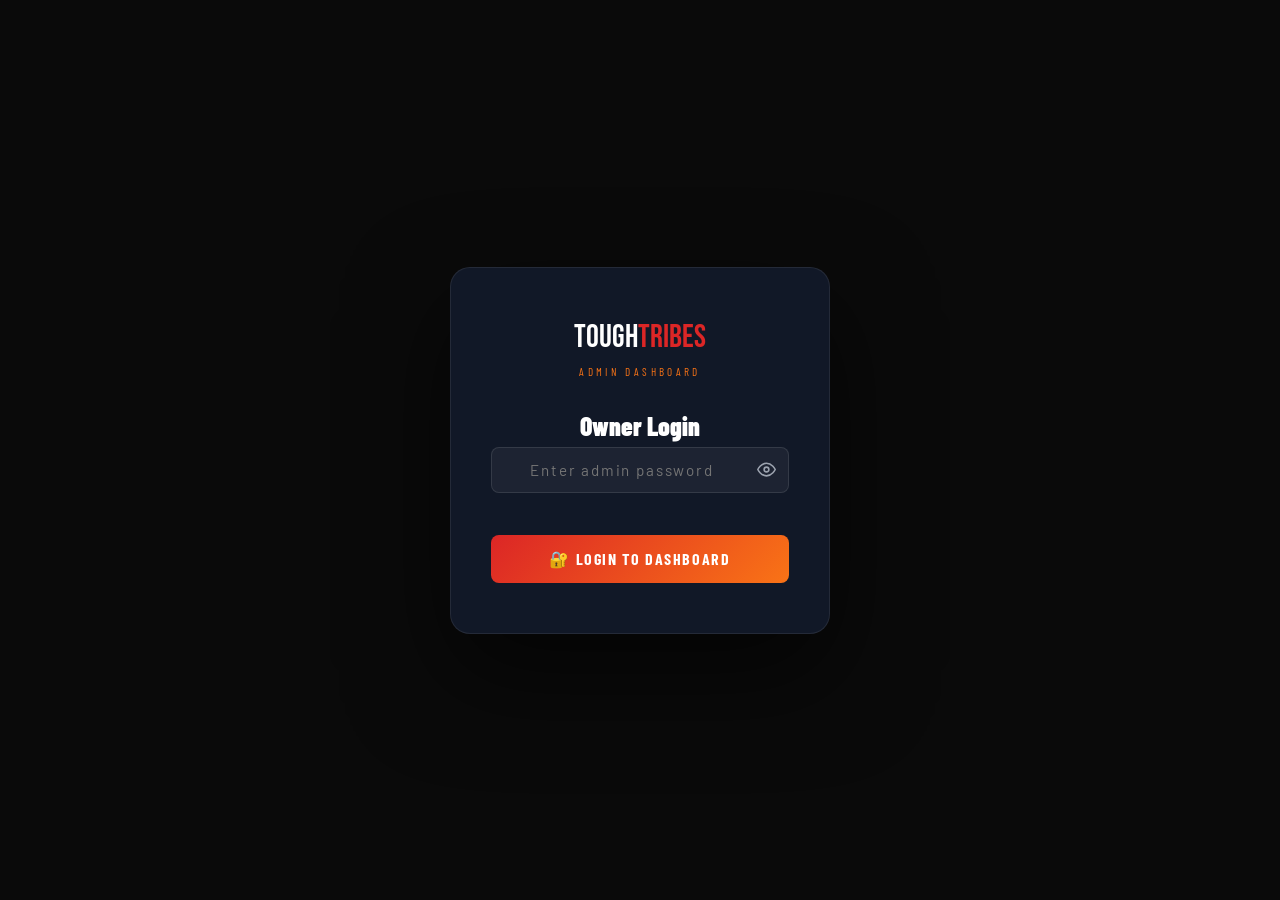
<file: admin.html>
<!DOCTYPE html>
<html lang="en">
<head>
<meta charset="UTF-8">
<meta name="viewport" content="width=device-width, initial-scale=1.0">
<meta name="robots" content="noindex, nofollow">
<title>Admin Dashboard — Tough Tribes Fitness Madurai</title>
<link rel="preconnect" href="https://fonts.googleapis.com">
<link href="https://fonts.googleapis.com/css2?family=Bebas+Neue&family=Barlow+Condensed:wght@400;600;700;800;900&family=Barlow:wght@300;400;500;600&display=swap" rel="stylesheet">
<style>
:root {
  --black: #0A0A0A;
  --charcoal: #111827;
  --charcoal-2: #1c2535;
  --red: #DC2626;
  --orange: #F97316;
  --white: #ffffff;
  --gray-400: #9ca3af;
  --gray-600: #4b5563;
  --glass: rgba(255,255,255,0.04);
  --glass-border: rgba(255,255,255,0.08);
  --font-display: 'Bebas Neue', sans-serif;
  --font-head: 'Barlow Condensed', sans-serif;
  --font-body: 'Barlow', sans-serif;
  --success: #22c55e;
  --warning: #f59e0b;
  --danger: #ef4444;
  --radius: 12px;
}
*, *::before, *::after { box-sizing: border-box; margin: 0; padding: 0; }
body {
  background: var(--black);
  color: var(--white);
  font-family: var(--font-body);
  min-height: 100vh;
  display: flex;
}
a { color: inherit; text-decoration: none; }

/* ===== LOGIN SCREEN ===== */
.login-screen {
  position: fixed;
  inset: 0;
  background: var(--black);
  display: flex;
  align-items: center;
  justify-content: center;
  z-index: 9999;
}
.login-card {
  background: var(--charcoal);
  border: 1px solid var(--glass-border);
  border-radius: 20px;
  padding: 50px 40px;
  width: 380px;
  text-align: center;
  box-shadow: 0 40px 100px rgba(0,0,0,0.6);
}
.login-logo {
  font-family: var(--font-display);
  font-size: 2rem;
  margin-bottom: 8px;
}
.login-logo span { color: var(--red); }
.login-sub {
  font-family: var(--font-head);
  font-size: 0.7rem;
  letter-spacing: 0.3em;
  color: var(--orange);
  text-transform: uppercase;
  margin-bottom: 32px;
}
.login-title {
  font-family: var(--font-head);
  font-size: 1.6rem;
  font-weight: 900;
  margin-bottom: 6px;
}
.login-hint { font-size: 0.8rem; color: var(--gray-400); margin-bottom: 28px; }
.login-form { display: flex; flex-direction: column; gap: 16px; }
.login-form input {
  background: rgba(255,255,255,0.05);
  border: 1.5px solid rgba(255,255,255,0.1);
  border-radius: 8px;
  padding: 13px 16px;
  color: white;
  font-size: 0.95rem;
  font-family: var(--font-body);
  outline: none;
  text-align: center;
  letter-spacing: 0.1em;
}
.login-form input:focus { border-color: var(--red); }
.login-btn {
  background: linear-gradient(135deg, var(--red), var(--orange));
  color: white;
  border: none;
  border-radius: 8px;
  padding: 14px;
  font-family: var(--font-head);
  font-size: 1rem;
  font-weight: 700;
  letter-spacing: 0.1em;
  text-transform: uppercase;
  cursor: pointer;
  transition: all 0.3s ease;
}
.login-btn:hover { opacity: 0.9; transform: translateY(-1px); }
.login-error {
  color: var(--danger);
  font-size: 0.82rem;
  margin-top: 4px;
  display: none;
}

/* ===== SIDEBAR ===== */
.sidebar {
  width: 260px;
  min-height: 100vh;
  background: var(--charcoal);
  border-right: 1px solid var(--glass-border);
  display: flex;
  flex-direction: column;
  padding: 28px 0;
  position: sticky;
  top: 0;
  height: 100vh;
  overflow-y: auto;
  flex-shrink: 0;
}
.sidebar-logo {
  padding: 0 24px 28px;
  border-bottom: 1px solid var(--glass-border);
  margin-bottom: 24px;
}
.sidebar-logo .logo-tough { font-family: var(--font-display); font-size: 1.4rem; color: white; }
.sidebar-logo .logo-tribes { font-family: var(--font-display); font-size: 1.4rem; color: var(--red); margin-left: 3px; }
.sidebar-logo .logo-sub { font-family: var(--font-head); font-size: 0.5rem; letter-spacing: 0.3em; color: var(--orange); text-transform: uppercase; }
.sidebar-badge {
  margin: 0 24px 20px;
  background: rgba(220,38,38,0.1);
  border: 1px solid rgba(220,38,38,0.2);
  border-radius: 8px;
  padding: 8px 14px;
  font-family: var(--font-head);
  font-size: 0.7rem;
  font-weight: 700;
  letter-spacing: 0.1em;
  text-transform: uppercase;
  color: var(--red);
  text-align: center;
}
.nav-group { margin-bottom: 24px; }
.nav-group-label {
  font-family: var(--font-head);
  font-size: 0.6rem;
  font-weight: 700;
  letter-spacing: 0.2em;
  text-transform: uppercase;
  color: var(--gray-600);
  padding: 0 24px;
  margin-bottom: 6px;
}
.nav-item {
  display: flex;
  align-items: center;
  gap: 12px;
  padding: 12px 24px;
  font-family: var(--font-head);
  font-size: 0.9rem;
  font-weight: 600;
  color: var(--gray-400);
  cursor: pointer;
  transition: all 0.2s ease;
  position: relative;
}
.nav-item:hover { color: white; background: rgba(255,255,255,0.04); }
.nav-item.active {
  color: white;
  background: rgba(220,38,38,0.1);
}
.nav-item.active::before {
  content: '';
  position: absolute;
  left: 0;
  top: 0;
  bottom: 0;
  width: 3px;
  background: var(--red);
  border-radius: 0 3px 3px 0;
}
.nav-icon { font-size: 1.1rem; width: 22px; text-align: center; }
.nav-badge {
  margin-left: auto;
  background: var(--red);
  color: white;
  font-size: 0.65rem;
  font-weight: 700;
  padding: 2px 7px;
  border-radius: 50px;
}
.sidebar-footer {
  margin-top: auto;
  padding: 20px 24px 0;
  border-top: 1px solid var(--glass-border);
}
.sidebar-footer-link {
  display: block;
  font-size: 0.8rem;
  color: var(--gray-400);
  margin-bottom: 10px;
  transition: color 0.2s;
}
.sidebar-footer-link:hover { color: var(--orange); }
.logout-btn {
  width: 100%;
  background: rgba(239,68,68,0.1);
  border: 1px solid rgba(239,68,68,0.2);
  border-radius: 8px;
  padding: 10px;
  color: var(--danger);
  font-family: var(--font-head);
  font-size: 0.8rem;
  font-weight: 700;
  letter-spacing: 0.1em;
  text-transform: uppercase;
  cursor: pointer;
  transition: all 0.2s;
  margin-top: 12px;
}
.logout-btn:hover { background: rgba(239,68,68,0.2); }

/* ===== MAIN CONTENT ===== */
.main-content {
  flex: 1;
  padding: 32px;
  overflow-y: auto;
  min-height: 100vh;
}
.page { display: none; }
.page.active { display: block; }

/* ===== PAGE HEADER ===== */
.page-header {
  display: flex;
  align-items: center;
  justify-content: space-between;
  margin-bottom: 32px;
  flex-wrap: wrap;
  gap: 16px;
}
.page-title {
  font-family: var(--font-head);
  font-size: 2rem;
  font-weight: 900;
}
.page-sub { font-size: 0.875rem; color: var(--gray-400); margin-top: 4px; }

/* ===== STAT CARDS ===== */
.stats-row {
  display: grid;
  grid-template-columns: repeat(4, 1fr);
  gap: 20px;
  margin-bottom: 32px;
}
.stat-card {
  background: var(--charcoal);
  border: 1px solid var(--glass-border);
  border-radius: var(--radius);
  padding: 24px;
  position: relative;
  overflow: hidden;
}
.stat-card::before {
  content: '';
  position: absolute;
  top: 0;
  left: 0;
  right: 0;
  height: 2px;
}
.stat-card.red::before { background: var(--red); }
.stat-card.orange::before { background: var(--orange); }
.stat-card.green::before { background: var(--success); }
.stat-card.blue::before { background: #3b82f6; }
.stat-card-icon { font-size: 1.8rem; margin-bottom: 12px; }
.stat-card-value {
  font-family: var(--font-display);
  font-size: 2.2rem;
  color: white;
  line-height: 1;
  margin-bottom: 4px;
}
.stat-card-label {
  font-family: var(--font-head);
  font-size: 0.7rem;
  letter-spacing: 0.15em;
  text-transform: uppercase;
  color: var(--gray-400);
}

/* ===== CARDS ===== */
.card {
  background: var(--charcoal);
  border: 1px solid var(--glass-border);
  border-radius: var(--radius);
  padding: 28px;
  margin-bottom: 24px;
}
.card-title {
  font-family: var(--font-head);
  font-size: 1.1rem;
  font-weight: 800;
  margin-bottom: 20px;
  display: flex;
  align-items: center;
  gap: 10px;
}
.card-icon { font-size: 1.2rem; }

/* ===== FORM CONTROLS ===== */
.form-row { display: grid; grid-template-columns: 1fr 1fr; gap: 20px; margin-bottom: 20px; }
.form-row.single { grid-template-columns: 1fr; }
.form-row.triple { grid-template-columns: repeat(3, 1fr); }
.form-group { display: flex; flex-direction: column; gap: 8px; }
.form-label {
  font-family: var(--font-head);
  font-size: 0.75rem;
  font-weight: 700;
  letter-spacing: 0.15em;
  text-transform: uppercase;
  color: var(--gray-400);
}
.form-control {
  background: rgba(255,255,255,0.05);
  border: 1.5px solid rgba(255,255,255,0.1);
  border-radius: 8px;
  padding: 12px 16px;
  color: white;
  font-family: var(--font-body);
  font-size: 0.9rem;
  outline: none;
  transition: border-color 0.2s;
  width: 100%;
}
.form-control:focus { border-color: var(--red); }
textarea.form-control { resize: vertical; min-height: 100px; }
.form-hint { font-size: 0.75rem; color: var(--gray-600); }

/* ===== BUTTONS ===== */
.btn {
  display: inline-flex;
  align-items: center;
  gap: 8px;
  padding: 10px 20px;
  border-radius: 8px;
  font-family: var(--font-head);
  font-size: 0.85rem;
  font-weight: 700;
  letter-spacing: 0.08em;
  text-transform: uppercase;
  cursor: pointer;
  border: none;
  transition: all 0.2s ease;
}
.btn-sm { padding: 7px 14px; font-size: 0.75rem; }
.btn-primary-admin {
  background: linear-gradient(135deg, var(--red), var(--orange));
  color: white;
}
.btn-primary-admin:hover { opacity: 0.9; transform: translateY(-1px); }
.btn-outline {
  background: transparent;
  border: 1.5px solid rgba(255,255,255,0.2);
  color: white;
}
.btn-outline:hover { border-color: var(--orange); color: var(--orange); }
.btn-danger {
  background: rgba(239,68,68,0.15);
  border: 1px solid rgba(239,68,68,0.3);
  color: var(--danger);
}
.btn-danger:hover { background: rgba(239,68,68,0.25); }
.btn-success {
  background: rgba(34,197,94,0.15);
  border: 1px solid rgba(34,197,94,0.3);
  color: var(--success);
}
.save-toast {
  position: fixed;
  top: 24px;
  right: 24px;
  background: #052e16;
  border: 1px solid rgba(34,197,94,0.4);
  border-radius: 10px;
  padding: 14px 22px;
  color: var(--success);
  font-family: var(--font-head);
  font-size: 0.85rem;
  font-weight: 700;
  z-index: 9999;
  opacity: 0;
  transform: translateY(-10px);
  transition: all 0.3s ease;
  pointer-events: none;
}
.save-toast.show { opacity: 1; transform: translateY(0); }

/* ===== LEADS TABLE ===== */
.leads-controls {
  display: flex;
  gap: 16px;
  align-items: center;
  margin-bottom: 20px;
  flex-wrap: wrap;
}
.search-input {
  background: rgba(255,255,255,0.05);
  border: 1.5px solid rgba(255,255,255,0.1);
  border-radius: 8px;
  padding: 10px 16px;
  color: white;
  font-family: var(--font-body);
  font-size: 0.875rem;
  outline: none;
  width: 280px;
  transition: border-color 0.2s;
}
.search-input:focus { border-color: var(--orange); }
.search-input::placeholder { color: var(--gray-600); }
.leads-table-wrapper { overflow-x: auto; }
table {
  width: 100%;
  border-collapse: collapse;
  font-size: 0.875rem;
}
thead th {
  font-family: var(--font-head);
  font-size: 0.65rem;
  font-weight: 700;
  letter-spacing: 0.15em;
  text-transform: uppercase;
  color: var(--gray-400);
  padding: 14px 16px;
  text-align: left;
  border-bottom: 1px solid var(--glass-border);
  white-space: nowrap;
}
tbody tr {
  border-bottom: 1px solid rgba(255,255,255,0.04);
  transition: background 0.15s;
}
tbody tr:hover { background: rgba(255,255,255,0.02); }
tbody td {
  padding: 14px 16px;
  color: rgba(255,255,255,0.8);
  vertical-align: middle;
}
.lead-goal-badge {
  display: inline-block;
  background: rgba(249,115,22,0.1);
  border: 1px solid rgba(249,115,22,0.2);
  color: var(--orange);
  font-size: 0.65rem;
  font-weight: 700;
  letter-spacing: 0.08em;
  text-transform: uppercase;
  padding: 3px 10px;
  border-radius: 50px;
}
.lead-phone a {
  color: var(--orange);
  transition: color 0.2s;
}
.lead-phone a:hover { color: var(--red); }
.no-leads {
  text-align: center;
  padding: 60px 0;
  color: var(--gray-600);
}
.no-leads-icon { font-size: 3rem; margin-bottom: 16px; }
.no-leads p { font-family: var(--font-head); font-size: 1.1rem; }
.no-leads small { font-size: 0.8rem; }
.lead-count {
  font-family: var(--font-head);
  font-size: 0.8rem;
  color: var(--gray-400);
  margin-left: auto;
}
.delete-all-btn-wrapper { margin-left: auto; }

/* ===== QUICK ACTIVITY ===== */
.activity-list { display: flex; flex-direction: column; gap: 12px; }
.activity-item {
  display: flex;
  align-items: center;
  gap: 14px;
  padding: 12px;
  background: rgba(255,255,255,0.03);
  border-radius: 8px;
}
.activity-dot {
  width: 10px;
  height: 10px;
  border-radius: 50%;
  flex-shrink: 0;
}
.activity-dot.red { background: var(--red); }
.activity-dot.orange { background: var(--orange); }
.activity-dot.green { background: var(--success); }
.activity-text { font-size: 0.85rem; color: rgba(255,255,255,0.7); flex: 1; }
.activity-time { font-size: 0.75rem; color: var(--gray-600); }

/* ===== PROGRAM MANAGER ===== */
.programs-list { display: flex; flex-direction: column; gap: 12px; }
.program-row {
  display: flex;
  align-items: center;
  gap: 16px;
  padding: 16px;
  background: rgba(255,255,255,0.03);
  border: 1px solid rgba(255,255,255,0.06);
  border-radius: 10px;
  transition: background 0.2s;
}
.program-row:hover { background: rgba(255,255,255,0.05); }
.program-row-icon { font-size: 1.5rem; width: 40px; text-align: center; }
.program-row-name {
  font-family: var(--font-head);
  font-size: 0.95rem;
  font-weight: 700;
  flex: 1;
}
.program-row-status {
  font-size: 0.7rem;
  font-weight: 600;
  padding: 3px 10px;
  border-radius: 50px;
}
.status-active { background: rgba(34,197,94,0.15); color: var(--success); border: 1px solid rgba(34,197,94,0.3); }
.status-inactive { background: rgba(239,68,68,0.15); color: var(--danger); border: 1px solid rgba(239,68,68,0.3); }
.toggle-btn {
  background: none;
  border: 1.5px solid rgba(255,255,255,0.15);
  border-radius: 6px;
  padding: 6px 14px;
  color: var(--gray-400);
  font-size: 0.72rem;
  font-family: var(--font-head);
  font-weight: 700;
  cursor: pointer;
  transition: all 0.2s;
}
.toggle-btn:hover { border-color: var(--orange); color: var(--orange); }

/* ===== RESPONSIVE ===== */
@media (max-width: 900px) {
  body { flex-direction: column; }
  .sidebar { width: 100%; min-height: auto; height: auto; position: sticky; top: 0; z-index: 100; flex-direction: row; padding: 0; overflow-x: auto; }
  .sidebar-logo, .sidebar-badge, .nav-group-label, .sidebar-footer { display: none; }
  .nav-group { margin: 0; display: flex; }
  .nav-item { padding: 16px 14px; white-space: nowrap; }
  .main-content { padding: 20px 16px; }
  .stats-row { grid-template-columns: 1fr 1fr; }
  .form-row { grid-template-columns: 1fr; }
  .form-row.triple { grid-template-columns: 1fr; }
}
@media (max-width: 600px) {
  .stats-row { grid-template-columns: 1fr; }
  .page-header { flex-direction: column; align-items: flex-start; }
  .leads-controls { flex-direction: column; align-items: flex-start; }
  .search-input { width: 100%; }
}

/* ===== PASSWORD TOGGLE ===== */
.pw-wrapper {
  position: relative;
  display: flex;
  align-items: stretch;
}
.pw-wrapper input[type="password"],
.pw-wrapper input[type="text"] {
  width: 100%;
  padding-right: 52px !important;
  letter-spacing: 0.12em;
  transition: border-color .25s, box-shadow .25s, background .25s;
}
.pw-wrapper input:focus {
  border-color: var(--red) !important;
  box-shadow: 0 0 0 3px rgba(220,38,38,.18);
  background: rgba(255,255,255,.07) !important;
}
.pw-toggle {
  position: absolute;
  right: 0;
  top: 0; bottom: 0;
  width: 46px;
  background: none;
  border: none;
  cursor: pointer;
  display: flex;
  align-items: center;
  justify-content: center;
  color: var(--gray-400);
  transition: color .2s, transform .15s;
  outline: none;
  border-radius: 0 8px 8px 0;
  z-index: 2;
}
.pw-toggle:hover  { color: var(--orange); }
.pw-toggle:active { transform: scale(.88); }
.pw-toggle svg {
  width: 19px; height: 19px;
  display: block;
  transition: opacity .15s, transform .2s;
  pointer-events: none;
}

/* ripple on toggle */
.pw-toggle::after {
  content: '';
  position: absolute;
  inset: 0;
  border-radius: inherit;
  background: var(--orange);
  opacity: 0;
  transform: scale(0);
  transition: transform .35s ease, opacity .35s ease;
}
.pw-toggle.ripple::after {
  transform: scale(2.2);
  opacity: .12;
}

/* strength bar */
.pw-strength-bar {
  position: absolute;
  bottom: -1px; left: 0;
  height: 3px;
  width: 0%;
  border-radius: 0 0 8px 8px;
  transition: width .45s cubic-bezier(.4,0,.2,1), background .35s;
  pointer-events: none;
}

/* feedback */
.pw-feedback {
  font-size: .73rem;
  font-family: var(--font-head);
  letter-spacing: .1em;
  text-transform: uppercase;
  min-height: 16px;
  margin-top: -6px;
  padding-left: 2px;
  opacity: 0;
  transform: translateY(-4px);
  transition: opacity .25s, transform .25s, color .3s;
}
.pw-feedback.show {
  opacity: 1;
  transform: translateY(0);
}

/* shake */
@keyframes pwShake {
  0%,100%{ transform:translateX(0) }
  18%    { transform:translateX(-9px) }
  36%    { transform:translateX(9px) }
  54%    { transform:translateX(-6px) }
  72%    { transform:translateX(6px) }
}
.login-card.shake { animation: pwShake .42s ease; }

/* eye swap */
@keyframes eyeIn {
  from { opacity:0; transform:scale(.4) rotate(-15deg); }
  to   { opacity:1; transform:scale(1)  rotate(0deg); }
}
.eye-in { animation: eyeIn .2s cubic-bezier(.34,1.56,.64,1) forwards; }

/* ===== shake animation on wrong password */
@keyframes shake {
  0%,100%{transform:translateX(0)}
  20%{transform:translateX(-8px)}
  40%{transform:translateX(8px)}
  60%{transform:translateX(-6px)}
  80%{transform:translateX(6px)}
}
.login-card.shake { animation: shake 0.45s ease; }
/* eye flip animation */
@keyframes eyePop {
  0%{transform:scale(0.5) rotate(-10deg); opacity:0}
  100%{transform:scale(1) rotate(0deg); opacity:1}
}
.eye-pop { animation: eyePop 0.22s ease forwards; }

</style>
</head>
<body>

<!-- ===== LOGIN ===== -->
<div class="login-screen" id="loginScreen">
  <div class="login-card">
    <div class="login-logo">TOUGH<span>TRIBES</span></div>
    <div class="login-sub">Admin Dashboard</div>
    <div class="login-title">Owner Login</div>
    <div class="login-form">
      <div class="pw-wrapper">
        <input type="password" id="passwordInput" placeholder="Enter admin password" onkeypress="if(event.key==='Enter') attemptLogin()" autocomplete="current-password">
        <button type="button" class="pw-toggle" id="pwToggle" onclick="togglePassword()" tabindex="-1" aria-label="Show password">
          <svg class="eye-icon eye-show" id="eyeShow" xmlns="http://www.w3.org/2000/svg" viewBox="0 0 24 24" fill="none" stroke="currentColor" stroke-width="2" stroke-linecap="round" stroke-linejoin="round">
            <path d="M1 12s4-8 11-8 11 8 11 8-4 8-11 8-11-8-11-8z"/>
            <circle cx="12" cy="12" r="3"/>
          </svg>
          <svg class="eye-icon eye-hide" id="eyeHide" xmlns="http://www.w3.org/2000/svg" viewBox="0 0 24 24" fill="none" stroke="currentColor" stroke-width="2" stroke-linecap="round" stroke-linejoin="round" style="display:none">
            <path d="M17.94 17.94A10.07 10.07 0 0 1 12 20c-7 0-11-8-11-8a18.45 18.45 0 0 1 5.06-5.94M9.9 4.24A9.12 9.12 0 0 1 12 4c7 0 11 8 11 8a18.5 18.5 0 0 1-2.16 3.19m-6.72-1.07a3 3 0 1 1-4.24-4.24"/>
            <line x1="1" y1="1" x2="23" y2="23"/>
          </svg>
        </button>
        <span class="pw-strength-bar" id="pwStrengthBar"></span>
      </div>
      <div class="pw-feedback" id="pwFeedback"></div>
      <button class="login-btn" onclick="attemptLogin()">🔐 Login to Dashboard</button>
      <div class="login-error" id="loginError">❌ Incorrect password. Please try again.</div>
    </div>
  </div>
</div>

<!-- ===== TOAST ===== -->
<div class="save-toast" id="saveToast">✅ Changes saved successfully!</div>

<!-- ===== SIDEBAR ===== -->
<nav class="sidebar" id="sidebar">
  <div class="sidebar-logo">
    <span class="logo-tough">TOUGH</span><span class="logo-tribes">TRIBES</span>
    <div class="logo-sub">Admin Panel</div>
  </div>
  <div class="sidebar-badge">🔐 Admin Mode</div>

  <div class="nav-group">
    <div class="nav-group-label">Main</div>
    <div class="nav-item active" onclick="showPage('dashboard', this)">
      <span class="nav-icon">📊</span> Dashboard
    </div>
    <div class="nav-item" onclick="showPage('leads', this)">
      <span class="nav-icon">👥</span> Leads
      <span class="nav-badge" id="leadsBadge">0</span>
    </div>
  </div>

  <div class="nav-group">
    <div class="nav-group-label">Content</div>
    <div class="nav-item" onclick="showPage('hero', this)">
      <span class="nav-icon">🏠</span> Hero Section
    </div>
    <div class="nav-item" onclick="showPage('about', this)">
      <span class="nav-icon">💪</span> About Section
    </div>
    <div class="nav-item" onclick="showPage('programs', this)">
      <span class="nav-icon">🎯</span> Programs
    </div>
    <div class="nav-item" onclick="showPage('gym-info', this)">
      <span class="nav-icon">ℹ️</span> Gym Info
    </div>
  </div>

  <div class="sidebar-footer">
    <a href="index.html" target="_blank" class="sidebar-footer-link">🌐 View Website →</a>
    <button class="logout-btn" onclick="logout()">🚪 Logout</button>
  </div>
</nav>

<!-- ===== MAIN ===== -->
<div class="main-content">

  <!-- ===== DASHBOARD ===== -->
  <div class="page active" id="page-dashboard">
    <div class="page-header">
      <div>
        <div class="page-title">Dashboard</div>
        <div class="page-sub">Welcome back, Owner! Here's your gym's performance overview.</div>
      </div>
      <a href="index.html" target="_blank" class="btn btn-outline">🌐 View Live Site</a>
    </div>

    <div class="stats-row">
      <div class="stat-card red">
        <div class="stat-card-icon">📋</div>
        <div class="stat-card-value" id="dash-total-leads">0</div>
        <div class="stat-card-label">Total Leads</div>
      </div>
      <div class="stat-card orange">
        <div class="stat-card-icon">📅</div>
        <div class="stat-card-value" id="dash-today-leads">0</div>
        <div class="stat-card-label">Today's Leads</div>
      </div>
      <div class="stat-card green">
        <div class="stat-card-icon">⭐</div>
        <div class="stat-card-value">4.9</div>
        <div class="stat-card-label">Google Rating</div>
      </div>
      <div class="stat-card blue">
        <div class="stat-card-icon">👥</div>
        <div class="stat-card-value">900+</div>
        <div class="stat-card-label">Members</div>
      </div>
    </div>

    <div style="display:grid; grid-template-columns: 1fr 1fr; gap: 24px;">
      <div class="card">
        <div class="card-title"><span class="card-icon">🕐</span> Recent Enquiries</div>
        <div id="recent-leads-list"><p style="color:var(--gray-600); font-size:0.85rem;">No leads yet. Share your website to get enquiries!</p></div>
      </div>
      <div class="card">
        <div class="card-title"><span class="card-icon">📈</span> Quick Stats</div>
        <div class="activity-list">
          <div class="activity-item">
            <div class="activity-dot orange"></div>
            <div class="activity-text">Phone: <strong>+91 80152 03005</strong></div>
            <div class="activity-time">Active</div>
          </div>
          <div class="activity-item">
            <div class="activity-dot green"></div>
            <div class="activity-text">WhatsApp chat button <strong>Active</strong></div>
            <div class="activity-time">Live</div>
          </div>
          <div class="activity-item">
            <div class="activity-dot red"></div>
            <div class="activity-text">Free Trial Form <strong>Running</strong></div>
            <div class="activity-time">Live</div>
          </div>
          <div class="activity-item">
            <div class="activity-dot green"></div>
            <div class="activity-text">Google Map <strong>Embedded</strong></div>
            <div class="activity-time">Active</div>
          </div>
        </div>
        <div style="margin-top:20px; padding-top:16px; border-top:1px solid var(--glass-border)">
          <div style="font-family:var(--font-head); font-size:0.7rem; letter-spacing:0.1em; color:var(--gray-400); text-transform:uppercase; margin-bottom:10px">Goal Breakdown</div>
          <div id="goal-breakdown">
            <p style="color:var(--gray-600); font-size:0.82rem;">Submit enquiries to see goal analytics.</p>
          </div>
        </div>
      </div>
    </div>
  </div>

  <!-- ===== LEADS ===== -->
  <div class="page" id="page-leads">
    <div class="page-header">
      <div>
        <div class="page-title">Customer Leads</div>
        <div class="page-sub">All enquiries submitted through the Free Trial form.</div>
      </div>
      <div style="display:flex; gap:12px; align-items:center">
        <button class="btn btn-outline" onclick="exportLeadsCSV()">📥 Export CSV</button>
        <button class="btn btn-danger btn-sm" onclick="clearAllLeads()">🗑 Clear All</button>
      </div>
    </div>

    <div class="card">
      <div class="leads-controls">
        <input type="text" class="search-input" id="leadSearch" placeholder="🔍  Search by name, phone, or goal..." oninput="filterLeads()">
        <span class="lead-count" id="leadsCount">0 leads</span>
      </div>
      <div class="leads-table-wrapper">
        <table id="leadsTable">
          <thead>
            <tr>
              <th>#</th>
              <th>Name</th>
              <th>Phone</th>
              <th>Goal</th>
              <th>Date</th>
              <th>Action</th>
            </tr>
          </thead>
          <tbody id="leadsTableBody"></tbody>
        </table>
        <div class="no-leads" id="noLeadsMsg">
          <div class="no-leads-icon">📭</div>
          <p>No leads yet</p>
          <small>Share your website link to start collecting enquiries!</small>
        </div>
      </div>
    </div>
  </div>

  <!-- ===== HERO EDITOR ===== -->
  <div class="page" id="page-hero">
    <div class="page-header">
      <div>
        <div class="page-title">Hero Section</div>
        <div class="page-sub">Edit the main banner text that visitors see first.</div>
      </div>
      <button class="btn btn-primary-admin" onclick="saveHero()">💾 Save Changes</button>
    </div>
    <div class="card">
      <div class="card-title"><span class="card-icon">✏️</span> Hero Content</div>
      <div class="form-row">
        <div class="form-group">
          <label class="form-label">Main Headline</label>
          <input type="text" class="form-control" id="heroHeadline1" value="BUILD STRENGTH.">
          <span class="form-hint">First two lines of the big headline</span>
        </div>
        <div class="form-group">
          <label class="form-label">Headline Line 3</label>
          <input type="text" class="form-control" id="heroHeadline2" value="JOIN THE TRIBE.">
        </div>
      </div>
      <div class="form-row single">
        <div class="form-group">
          <label class="form-label">Sub Headline</label>
          <input type="text" class="form-control" id="heroSub" value="Madurai's Premier Fitness Community — Where Champions Are Forged.">
        </div>
      </div>
      <div class="form-row triple">
        <div class="form-group">
          <label class="form-label">CTA Button 1</label>
          <input type="text" class="form-control" id="heroCta1" value="Join Now">
        </div>
        <div class="form-group">
          <label class="form-label">CTA Button 2</label>
          <input type="text" class="form-control" id="heroCta2" value="Book Free Trial">
        </div>
        <div class="form-group">
          <label class="form-label">Hero Badge Text</label>
          <input type="text" class="form-control" id="heroBadge" value="Madurai's #1 Rated Gym — 4.9★">
        </div>
      </div>
    </div>
    <div class="card">
      <div class="card-title"><span class="card-icon">📊</span> Stats Bar</div>
      <div class="form-row" style="grid-template-columns: repeat(4, 1fr)">
        <div class="form-group">
          <label class="form-label">Rating</label>
          <input type="text" class="form-control" id="statRating" value="4.9">
        </div>
        <div class="form-group">
          <label class="form-label">Members</label>
          <input type="text" class="form-control" id="statMembers" value="900+">
        </div>
        <div class="form-group">
          <label class="form-label">Trainers</label>
          <input type="text" class="form-control" id="statTrainers" value="15+">
        </div>
        <div class="form-group">
          <label class="form-label">Years</label>
          <input type="text" class="form-control" id="statYears" value="5+">
        </div>
      </div>
    </div>
  </div>

  <!-- ===== ABOUT EDITOR ===== -->
  <div class="page" id="page-about">
    <div class="page-header">
      <div>
        <div class="page-title">About Section</div>
        <div class="page-sub">Edit your gym's story and key messages.</div>
      </div>
      <button class="btn btn-primary-admin" onclick="saveAbout()">💾 Save Changes</button>
    </div>
    <div class="card">
      <div class="card-title"><span class="card-icon">💬</span> About Content</div>
      <div class="form-row single">
        <div class="form-group">
          <label class="form-label">Section Title</label>
          <input type="text" class="form-control" id="aboutTitle" value="More Than A Gym. A Movement.">
        </div>
      </div>
      <div class="form-row single">
        <div class="form-group">
          <label class="form-label">Main Description</label>
          <textarea class="form-control" id="aboutDesc">At Tough Tribes Fitness Madurai, we believe fitness is a lifestyle — not a chore. Nestled in the heart of Ponmeni, Madurai, we've built a community where every rep, every drop of sweat, and every personal record becomes a milestone worth celebrating.</textarea>
        </div>
      </div>
      <div class="form-row">
        <div class="form-group">
          <label class="form-label">Feature 1 Title</label>
          <input type="text" class="form-control" value="Goal-Oriented Training">
        </div>
        <div class="form-group">
          <label class="form-label">Feature 1 Description</label>
          <input type="text" class="form-control" value="Personalized programs tailored to your specific fitness goals">
        </div>
      </div>
      <div class="form-row">
        <div class="form-group">
          <label class="form-label">Feature 2 Title</label>
          <input type="text" class="form-control" value="Certified Professionals">
        </div>
        <div class="form-group">
          <label class="form-label">Feature 2 Description</label>
          <input type="text" class="form-control" value="15+ expert trainers with years of real-world experience">
        </div>
      </div>
    </div>
  </div>

  <!-- ===== PROGRAMS MANAGER ===== -->
  <div class="page" id="page-programs">
    <div class="page-header">
      <div>
        <div class="page-title">Programs</div>
        <div class="page-sub">Manage which programs are shown on your website.</div>
      </div>
      <button class="btn btn-primary-admin" onclick="showToast()">💾 Save Changes</button>
    </div>
    <div class="card">
      <div class="card-title"><span class="card-icon">🎯</span> Training Programs</div>
      <div class="programs-list" id="programsList"></div>
    </div>
  </div>

  <!-- ===== GYM INFO ===== -->
  <div class="page" id="page-gym-info">
    <div class="page-header">
      <div>
        <div class="page-title">Gym Information</div>
        <div class="page-sub">Update contact details, timings, and business info.</div>
      </div>
      <button class="btn btn-primary-admin" onclick="saveGymInfo()">💾 Save Changes</button>
    </div>
    <div class="card">
      <div class="card-title"><span class="card-icon">🏢</span> Business Details</div>
      <div class="form-row">
        <div class="form-group">
          <label class="form-label">Gym Name</label>
          <input type="text" class="form-control" id="gymName" value="Tough Tribes Fitness Madurai">
        </div>
        <div class="form-group">
          <label class="form-label">Phone Number</label>
          <input type="text" class="form-control" id="gymPhone" value="+91 80152 03005">
        </div>
      </div>
      <div class="form-row single">
        <div class="form-group">
          <label class="form-label">Address</label>
          <textarea class="form-control" id="gymAddress" rows="3">No-4, SBOA Colony 3rd St, Ponmeni, Chandragandhi Nagar, Madurai, Tamil Nadu 625016</textarea>
        </div>
      </div>
      <div class="form-row">
        <div class="form-group">
          <label class="form-label">WhatsApp Number</label>
          <input type="text" class="form-control" id="gymWA" value="918015203005">
          <span class="form-hint">Format: 91XXXXXXXXXX (no spaces or +)</span>
        </div>
        <div class="form-group">
          <label class="form-label">Instagram Handle</label>
          <input type="text" class="form-control" id="gymIG" value="toughtribesfitness">
          <span class="form-hint">Without @</span>
        </div>
      </div>
    </div>
    <div class="card">
      <div class="card-title"><span class="card-icon">⏰</span> Opening Hours</div>
      <div class="form-row triple">
        <div class="form-group">
          <label class="form-label">Monday – Friday</label>
          <input type="text" class="form-control" value="5:00 AM – 10:00 PM">
        </div>
        <div class="form-group">
          <label class="form-label">Saturday</label>
          <input type="text" class="form-control" value="5:00 AM – 10:00 PM">
        </div>
        <div class="form-group">
          <label class="form-label">Sunday</label>
          <input type="text" class="form-control" value="6:00 AM – 8:00 PM">
        </div>
      </div>
    </div>
  </div>

</div><!-- end main-content -->

<script>
// =============================================
//  TOUGH TRIBES ADMIN PANEL JAVASCRIPT
// =============================================

const ADMIN_PASS = 'toughtribes2026';
const STORAGE_KEY = 'tt_leads';

// ----- AUTH -----
function attemptLogin() {
  const val = document.getElementById('passwordInput').value;
  const err = document.getElementById('loginError');
  if (val === ADMIN_PASS) {
    document.getElementById('loginScreen').style.display = 'none';
    sessionStorage.setItem('tt_admin', '1');
    loadDashboard();
  } else {
    err.style.display = 'block';
    document.getElementById('passwordInput').value = '';
    document.getElementById('passwordInput').focus();
  }
}
function logout() {
  sessionStorage.removeItem('tt_admin');
  document.getElementById('loginScreen').style.display = 'flex';
}
// Check session
if (sessionStorage.getItem('tt_admin') === '1') {
  document.getElementById('loginScreen').style.display = 'none';
  loadDashboard();
}

// ----- NAVIGATION -----
function showPage(id, el) {
  document.querySelectorAll('.page').forEach(p => p.classList.remove('active'));
  document.querySelectorAll('.nav-item').forEach(n => n.classList.remove('active'));
  document.getElementById('page-' + id)?.classList.add('active');
  el?.classList.add('active');
  if (id === 'leads') renderLeadsTable();
  if (id === 'dashboard') loadDashboard();
}

// ----- LEADS -----
function getLeads() {
  try { return JSON.parse(localStorage.getItem(STORAGE_KEY)) || []; }
  catch { return []; }
}
function saveLeads(leads) {
  localStorage.setItem(STORAGE_KEY, JSON.stringify(leads));
}

function loadDashboard() {
  const leads = getLeads();
  const today = new Date().toDateString();
  const todayCount = leads.filter(l => new Date(l.date).toDateString() === today).length;
  document.getElementById('dash-total-leads').textContent = leads.length;
  document.getElementById('dash-today-leads').textContent = todayCount;
  document.getElementById('leadsBadge').textContent = leads.length;
  document.getElementById('leadsCount').textContent = leads.length + ' leads';

  // Recent leads
  const recDiv = document.getElementById('recent-leads-list');
  if (leads.length === 0) {
    recDiv.innerHTML = '<p style="color:var(--gray-600); font-size:0.85rem;">No leads yet. Share your website to get enquiries!</p>';
  } else {
    const recent = [...leads].reverse().slice(0, 5);
    recDiv.innerHTML = recent.map(l => `
      <div class="activity-item" style="margin-bottom:8px">
        <div class="activity-dot red"></div>
        <div class="activity-text"><strong>${escHtml(l.name)}</strong> — ${escHtml(l.phone)}</div>
        <div class="activity-time">${formatDate(l.date)}</div>
      </div>`).join('');
  }

  // Goal breakdown
  const goalDiv = document.getElementById('goal-breakdown');
  if (leads.length === 0) {
    goalDiv.innerHTML = '<p style="color:var(--gray-600); font-size:0.82rem;">Submit enquiries to see goal analytics.</p>';
  } else {
    const goals = {};
    leads.forEach(l => { goals[l.goal] = (goals[l.goal] || 0) + 1; });
    goalDiv.innerHTML = Object.entries(goals)
      .sort((a,b) => b[1]-a[1])
      .map(([g, c]) => `
        <div style="display:flex; align-items:center; gap:10px; margin-bottom:8px">
          <span class="lead-goal-badge">${escHtml(g)}</span>
          <div style="flex:1; height:4px; background:rgba(255,255,255,0.06); border-radius:2px; overflow:hidden">
            <div style="width:${Math.round(c/leads.length*100)}%; height:100%; background:var(--orange); border-radius:2px;"></div>
          </div>
          <span style="font-family:var(--font-head); font-size:0.8rem; color:var(--orange); min-width:20px">${c}</span>
        </div>`).join('');
  }

  // Programs
  renderPrograms();
}

let allLeads = [];
function renderLeadsTable() {
  allLeads = getLeads();
  document.getElementById('leadsBadge').textContent = allLeads.length;
  document.getElementById('leadsCount').textContent = allLeads.length + ' leads';
  renderFilteredLeads(allLeads);
}

function renderFilteredLeads(leads) {
  const tbody = document.getElementById('leadsTableBody');
  const noMsg = document.getElementById('noLeadsMsg');
  if (leads.length === 0) {
    tbody.innerHTML = '';
    noMsg.style.display = 'block';
    document.querySelector('#leadsTable thead').style.display = 'none';
  } else {
    noMsg.style.display = 'none';
    document.querySelector('#leadsTable thead').style.display = '';
    tbody.innerHTML = [...leads].reverse().map((l, i) => `
      <tr>
        <td style="color:var(--gray-600); font-size:0.78rem">${i+1}</td>
        <td><strong>${escHtml(l.name)}</strong></td>
        <td class="lead-phone"><a href="tel:${escHtml(l.phone)}">${escHtml(l.phone)}</a></td>
        <td><span class="lead-goal-badge">${escHtml(l.goal)}</span></td>
        <td style="color:var(--gray-400); font-size:0.82rem">${formatDate(l.date)}</td>
        <td>
          <div style="display:flex; gap:8px; flex-wrap:wrap">
            <a href="https://wa.me/${l.phone.replace(/\D/g,'')}?text=Hi%20${encodeURIComponent(l.name)}!%20This%20is%20Tough%20Tribes%20Fitness%20Madurai.%20Your%20free%20trial%20is%20ready!" target="_blank" class="btn btn-sm btn-success">💬 WA</a>
            <button class="btn btn-sm btn-danger" onclick="deleteLead(${l.id})">🗑</button>
          </div>
        </td>
      </tr>`).join('');
  }
}

function filterLeads() {
  const q = document.getElementById('leadSearch').value.toLowerCase();
  const filtered = allLeads.filter(l =>
    l.name.toLowerCase().includes(q) ||
    l.phone.toLowerCase().includes(q) ||
    l.goal.toLowerCase().includes(q)
  );
  document.getElementById('leadsCount').textContent = filtered.length + ' leads';
  renderFilteredLeads(filtered);
}

function deleteLead(id) {
  if (!confirm('Delete this lead?')) return;
  const leads = getLeads().filter(l => l.id !== id);
  saveLeads(leads);
  renderLeadsTable();
  loadDashboard();
}

function clearAllLeads() {
  if (!confirm('⚠️ Delete ALL leads? This cannot be undone.')) return;
  saveLeads([]);
  renderLeadsTable();
  loadDashboard();
}

function exportLeadsCSV() {
  const leads = getLeads();
  if (leads.length === 0) { alert('No leads to export.'); return; }
  const rows = [['#','Name','Phone','Goal','Date']];
  leads.forEach((l, i) => rows.push([i+1, l.name, l.phone, l.goal, formatDate(l.date)]));
  const csv = rows.map(r => r.map(c => `"${String(c).replace(/"/g,'""')}"`).join(',')).join('\n');
  const blob = new Blob([csv], { type: 'text/csv' });
  const a = document.createElement('a');
  a.href = URL.createObjectURL(blob);
  a.download = `tough-tribes-leads-${new Date().toISOString().slice(0,10)}.csv`;
  a.click();
}

// ----- PROGRAMS -----
const PROGRAMS_DATA = [
  { id:'personal', icon:'🎯', name:'Personal Training', status:true },
  { id:'weightloss', icon:'🔥', name:'Weight Loss Program', status:true },
  { id:'muscle', icon:'💪', name:'Muscle Building', status:true },
  { id:'strength', icon:'🏋️', name:'Strength Training', status:true },
  { id:'nutrition', icon:'🥗', name:'Nutrition Coaching', status:true },
  { id:'group', icon:'👥', name:'Group Fitness', status:true },
  { id:'functional', icon:'⚡', name:'Functional Training', status:true },
  { id:'karlakattai', icon:'🪄', name:'Karlakattai Fitness', status:true },
];
let programs = JSON.parse(localStorage.getItem('tt_programs') || 'null') || PROGRAMS_DATA;

function renderPrograms() {
  const list = document.getElementById('programsList');
  if (!list) return;
  list.innerHTML = programs.map(p => `
    <div class="program-row">
      <div class="program-row-icon">${p.icon}</div>
      <div class="program-row-name">${escHtml(p.name)}</div>
      <span class="program-row-status ${p.status ? 'status-active' : 'status-inactive'}">
        ${p.status ? '✅ Active' : '❌ Hidden'}
      </span>
      <button class="toggle-btn" onclick="toggleProgram('${p.id}')">
        ${p.status ? 'Hide' : 'Show'}
      </button>
    </div>`).join('');
}

function toggleProgram(id) {
  programs = programs.map(p => p.id === id ? {...p, status: !p.status} : p);
  localStorage.setItem('tt_programs', JSON.stringify(programs));
  renderPrograms();
  showToast();
}

// ----- SAVE ACTIONS -----
function saveHero() { showToast('Hero section saved!'); }
function saveAbout() { showToast('About section saved!'); }
function saveGymInfo() { showToast('Gym info saved!'); }

function showToast(msg) {
  const toast = document.getElementById('saveToast');
  toast.textContent = '✅ ' + (msg || 'Changes saved successfully!');
  toast.classList.add('show');
  setTimeout(() => toast.classList.remove('show'), 3000);
}

// ----- UTILS -----
function escHtml(s) {
  return String(s || '').replace(/&/g,'&amp;').replace(/</g,'&lt;').replace(/>/g,'&gt;').replace(/"/g,'&quot;');
}
function formatDate(iso) {
  const d = new Date(iso);
  return isNaN(d) ? iso : d.toLocaleDateString('en-IN', { day:'2-digit', month:'short', year:'numeric', hour:'2-digit', minute:'2-digit' });
}

// Keyboard login
document.getElementById('passwordInput').addEventListener('keypress', e => {
  if (e.key === 'Enter') attemptLogin();
});



// ═══════════════════════════════════════════════
//  PASSWORD TOGGLE + STRENGTH + EFFECTS
// ═══════════════════════════════════════════════
(function () {
  const input   = document.getElementById('passwordInput');
  const toggle  = document.getElementById('pwToggle');
  const eyeShow = document.getElementById('eyeShow');
  const eyeHide = document.getElementById('eyeHide');
  const bar     = document.getElementById('pwStrengthBar');
  const fb      = document.getElementById('pwFeedback');
  const errEl   = document.getElementById('loginError');
  const card    = document.querySelector('.login-card');

  // ── Toggle show/hide ──────────────────────────
  toggle.addEventListener('click', function () {
    const showing = input.type === 'text';
    input.type = showing ? 'password' : 'text';

    // swap SVGs with animation
    if (showing) {
      eyeHide.style.display = 'none';
      eyeShow.style.display = 'block';
      eyeShow.classList.remove('eye-in');
      void eyeShow.offsetWidth;
      eyeShow.classList.add('eye-in');
      toggle.style.color = '';
      toggle.setAttribute('aria-label', 'Show password');
    } else {
      eyeShow.style.display = 'none';
      eyeHide.style.display = 'block';
      eyeHide.classList.remove('eye-in');
      void eyeHide.offsetWidth;
      eyeHide.classList.add('eye-in');
      toggle.style.color = 'var(--orange)';
      toggle.setAttribute('aria-label', 'Hide password');
    }

    // ripple burst
    toggle.classList.remove('ripple');
    void toggle.offsetWidth;
    toggle.classList.add('ripple');
    setTimeout(() => toggle.classList.remove('ripple'), 400);

    input.focus();
    // move cursor to end
    const len = input.value.length;
    input.setSelectionRange(len, len);
  });

  // ── Strength meter ────────────────────────────
  const LEVELS = [
    { pct: '18%', color: '#ef4444', label: 'Too short'   },
    { pct: '35%', color: '#f97316', label: 'Weak'        },
    { pct: '54%', color: '#f59e0b', label: 'Fair'        },
    { pct: '72%', color: '#84cc16', label: 'Good'        },
    { pct: '88%', color: '#22c55e', label: 'Strong'      },
    { pct: '100%',color: '#06b6d4', label: 'Very strong' },
  ];

  input.addEventListener('input', function () {
    errEl.style.display = 'none';
    const v = this.value;

    if (!v) {
      bar.style.width = '0%';
      fb.classList.remove('show');
      return;
    }

    let score = 0;
    if (v.length >= 6)            score++;
    if (v.length >= 10)           score++;
    if (/[A-Z]/.test(v))          score++;
    if (/[0-9]/.test(v))          score++;
    if (/[^A-Za-z0-9]/.test(v))   score++;

    const lvl = LEVELS[Math.min(score, 5)];
    bar.style.width      = lvl.pct;
    bar.style.background = lvl.color;
    fb.style.color       = lvl.color;
    fb.textContent       = lvl.label;
    fb.classList.add('show');
  });

  // ── Shake on wrong password ───────────────────
  const _orig = window.attemptLogin;
  window.attemptLogin = function () {
    const v = document.getElementById('passwordInput').value;
    if (v !== window.ADMIN_PASS) {
      card.classList.remove('shake');
      void card.offsetWidth;
      card.classList.add('shake');
      setTimeout(() => card.classList.remove('shake'), 460);
    }
    _orig();
  };
})();

</script>
</file>
